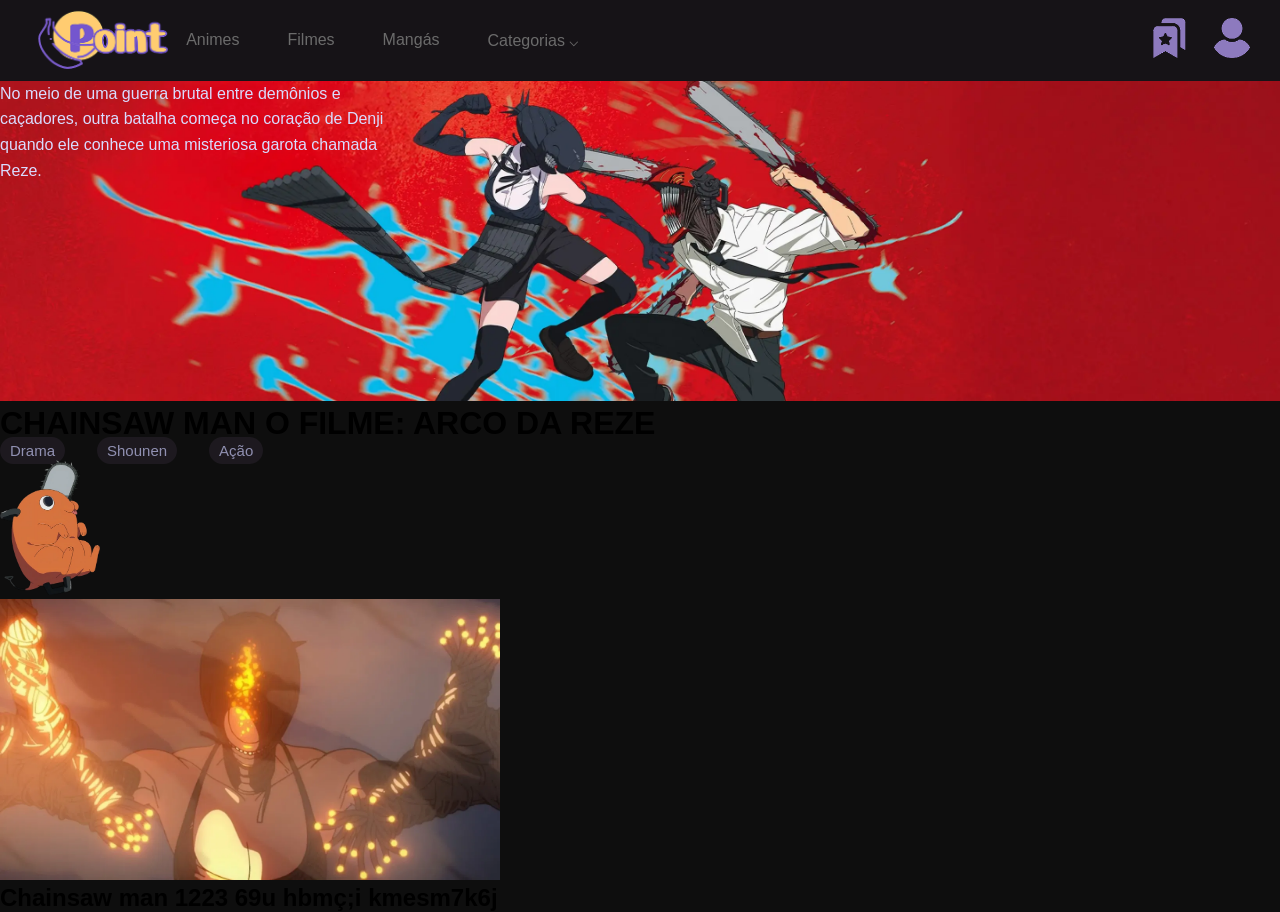
<file: public/pagina.html>
<!DOCTYPE html>
<html lang="en">
<head>
    <meta charset="UTF-8">
    <meta name="viewport" content="width=device-width, initial-scale=1.0">
    <title>Chainsaw Man O Filme | BananaPoint</title>
    <link rel="stylesheet" href="./assets/paginaanime.css">
</head>
<body>
    <div class="navegacao__container">
        <div class="logo__homepage">
            <a href="index.html"><img src="./img/bananapoint-logo.png" alt="Logo BananaPoint"></a>
        </div>
        <ul class="categorias__cabecalho"> 
            <li class="listas__categorias"><a class="links__categorias" href="#">Animes</a></li>
            <li class="listas__categorias"><a class="links__categorias" href="#">Filmes</a></li>
            <li class="listas__categorias"><a class="links__categorias" href="#">Mangás</a></li>
            <li class="listas__categorias"><a class="links__categorias" href="#">Categorias ⌵</a></li>
        </ul>
        
        <div class="perfil__links">
            
            <a href="#"><img src="./img/icones/icones-favoritos.png" alt="Icone favoritos"></a>
            <a href="#"><img src="./img/icones/icones-perfil.png" alt="Icone Perfil"></a>
        </div>
    </div>
    
    <div class="pagina-container">
        <div class="banner">
            <div class="descr">
                <p class="descricao-anime">No meio de uma guerra brutal entre demônios e caçadores, outra batalha começa no coração de Denji quando ele conhece uma misteriosa garota chamada Reze.</p>
            </div>
            <img src="./img/banners/pagina-banner-chainsaw-man-reze-arc.webp" alt="" width="100%">
        </div>
        <h1 class="pagina-titulo">CHAINSAW MAN O FILME: ARCO DA REZE</h1>
        <div class="categorias__banners">
            <ul class="lista-categorias__banners">
                <li class="btn-categorias__banners"><a href="#drama">Drama</a></li>
                <li class="btn-categorias__banners"><a href="#shounen">Shounen</a></li>
                <li class="btn-categorias__banners"><a href="#acao">Ação</a></li>
            </ul>
        </div>
        <img src="./img/miniaturas/PochitaAnime.png" alt="" width="100px">
    </div>
    <div>
        <a href=""><img src="./img/capas-ep/Capa-episodio.webp" alt="" width="500px"></a>
        <h2>Chainsaw man 1223 69u hbmç;i kmesm7k6j</h2>
    </div>
</body>
</html>
</file>
<file: public/assets/paginaanime.css>
*{
    margin: 0;
    padding: 0;
    box-sizing: border-box;
    font-family: 'Poppins', sans-serif;
}
:root{
 
    --cor-primaria: #7456CE;
    --cor-secundaria: #3e306b;
    --cor-destaque: #8D7ABE;
    --branco: #D9DCFF;
    --cor-divisoria: #72669A;
    --cor-fundo: #0e0e0e;
    --cor-hover: #9090b1;
    --cor-menu: #161317;
    --preto: #121212;
    --cinza: #6b6b6b;

    --fonte-primaria: "poppins", sans-serif;

    
}


body{
    background-color: var(--cor-fundo);
    
}

.navegacao__container{
    position: relative;
    padding: 8px;
    align-items: center;
    display: flex;
    justify-content: space-between;
    background-color: var(--cor-menu);
}

.perfil__links{
    display: flex;
    gap: 1.5rem;
    padding-right: 20px;
}
.perfil__links img{
    width: 2.5rem;
}

.logo__homepage img{
    padding-left:30px;
    width: 10rem;
}

.categorias__cabecalho{
    font-size: 1rem;
    display: flex;
    gap: 3rem;
    list-style: none;
    transform: translateX(-70%);
}
.links__categorias{
    text-decoration: 0;
    color: var(--cinza);
    transition: 0.4s;

}

.links__categorias:hover{
    color: var(--branco);
}
.divisoria{
    border: var(--cor-divisoria)1px solid;
}

.conteudo__homepage{
    margin-top: 5rem;
}

.banner_imagem{
    position: absolute;
}

 .btn-categorias__banners{
    transition: 0.5s ease;
 }

 .btn-categorias__banners a{
    font-size: 15px;
    text-decoration: none;
    color: var(--cor-hover);
    background-color: #47394e46;
    border-radius: 15rem;
    padding: 5px 10px 5px 10px;
    transition: 0.5s;
 }

 .btn-categorias__banners:hover{
    transform: scale(110%);

 }
 .btn-categorias__banners a:hover{
    background-color: #69557446;
 }
 .lista-categorias__banners{
    list-style: none;
    display: flex;
    gap: 2rem;
    
    
 }

.descricao-anime{
    color: var(--branco);
    position: absolute;
    line-height: 1.6;
    width: 30%
}
</file>
